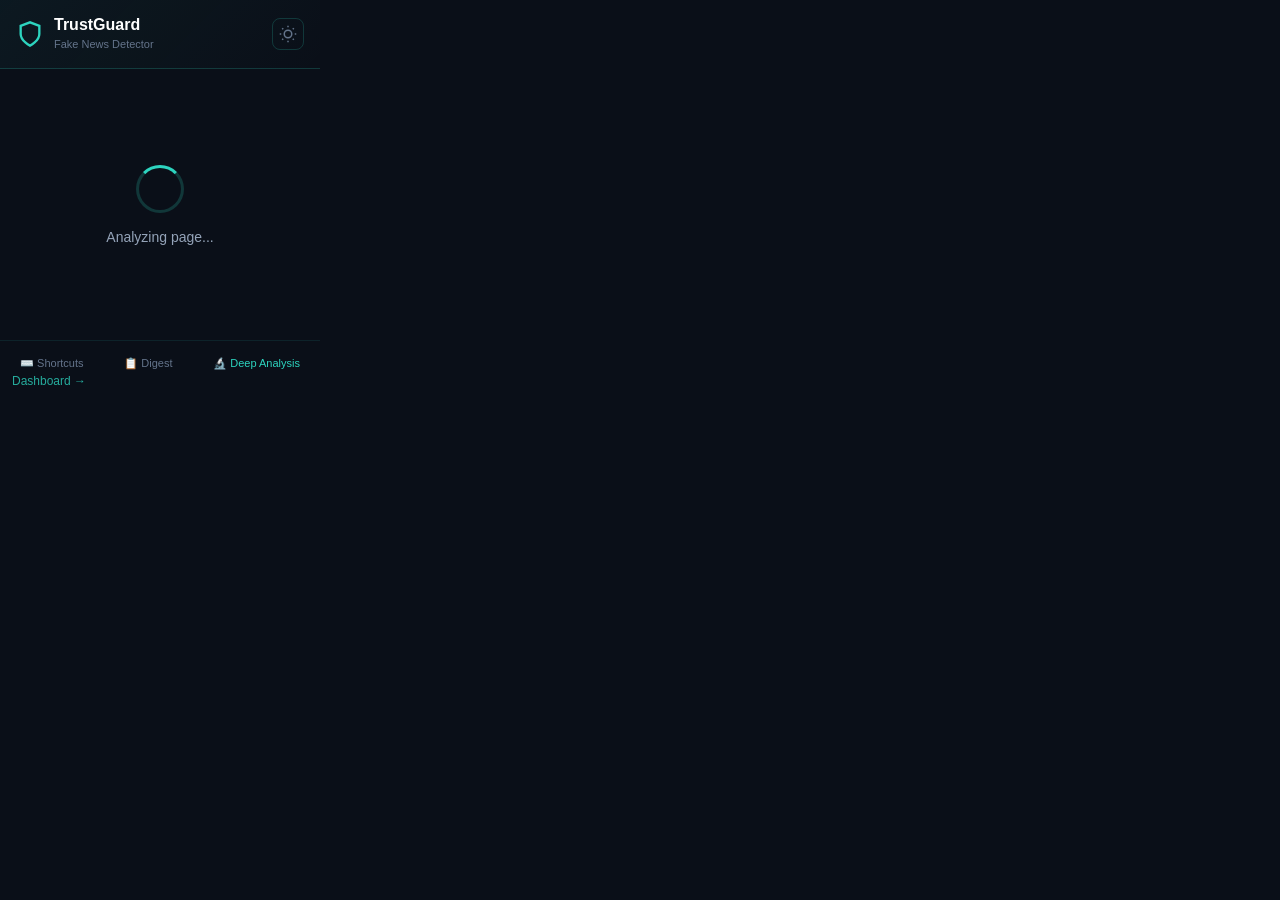
<file: trustworthy-news-finder-main/trustworthy-news-finder-main/public/extension/popup.html>
<!DOCTYPE html>
<html lang="en">
<head>
  <meta charset="UTF-8">
  <meta name="viewport" content="width=device-width, initial-scale=1.0">
  <title>TrustGuard</title>
  <link rel="stylesheet" href="popup.css">
</head>
<body>
  <div class="container">
    <header class="header">
      <div class="logo">
        <svg class="shield-icon" viewBox="0 0 24 24" fill="none" stroke="currentColor" stroke-width="2">
          <path d="M12 22s8-4 8-10V5l-8-3-8 3v7c0 6 8 10 8 10z"/>
        </svg>
        <div class="logo-text">
          <h1>TrustGuard</h1>
          <span>Fake News Detector</span>
        </div>
      </div>
      <button id="theme-toggle" class="theme-toggle" title="Toggle theme">
        <svg class="sun-icon" viewBox="0 0 24 24" fill="none" stroke="currentColor" stroke-width="2">
          <circle cx="12" cy="12" r="5"/>
          <path d="M12 1v2M12 21v2M4.22 4.22l1.42 1.42M18.36 18.36l1.42 1.42M1 12h2M21 12h2M4.22 19.78l1.42-1.42M18.36 5.64l1.42-1.42"/>
        </svg>
        <svg class="moon-icon" viewBox="0 0 24 24" fill="none" stroke="currentColor" stroke-width="2">
          <path d="M21 12.79A9 9 0 1 1 11.21 3 7 7 0 0 0 21 12.79z"/>
        </svg>
      </button>
    </header>

    <!-- Instant Score Preview -->
    <div id="instant-score" class="instant-score hidden">
      <span class="instant-icon">🔍</span>
      <span class="instant-domain">example.com</span>
      <span class="instant-status">Analyzing...</span>
    </div>

    <main class="content">
      <div id="loading" class="loading">
        <div class="spinner"></div>
        <p>Analyzing page...</p>
      </div>

      <div id="result" class="result hidden">
        <div class="score-circle">
          <svg viewBox="0 0 100 100">
            <circle class="score-bg" cx="50" cy="50" r="45"/>
            <circle id="score-progress" class="score-progress" cx="50" cy="50" r="45"/>
          </svg>
          <div class="score-value">
            <span id="score-number">0</span>
            <span class="score-label">Trust Score</span>
          </div>
        </div>

        <div id="rating-badge" class="rating-badge">
          <span id="rating-text">Analyzing...</span>
        </div>

        <div class="score-breakdown">
          <div class="score-item">
            <span class="score-item-label">Text Analysis</span>
            <div class="score-bar">
              <div id="text-bar" class="score-bar-fill"></div>
            </div>
            <span id="text-score" class="score-item-value">0</span>
          </div>
          <div class="score-item">
            <span class="score-item-label">Domain Trust</span>
            <div class="score-bar">
              <div id="domain-bar" class="score-bar-fill"></div>
            </div>
            <span id="domain-score" class="score-item-value">0</span>
          </div>
          <div class="score-item">
            <span class="score-item-label">Evidence</span>
            <div class="score-bar">
              <div id="evidence-bar" class="score-bar-fill"></div>
            </div>
            <span id="evidence-score" class="score-item-value">0</span>
          </div>
          <div class="score-item">
            <span class="score-item-label">Sentiment</span>
            <div class="score-bar">
              <div id="sentiment-bar" class="score-bar-fill"></div>
            </div>
            <span id="sentiment-score" class="score-item-value">0</span>
          </div>
        </div>

        <div id="explanation" class="explanation"></div>

        <!-- Threat Report Section -->
        <div id="threat-report" class="threat-report hidden">
          <div class="threat-report-header">
            <h3>🛡️ Threat Intelligence Report</h3>
            <button id="refresh-report" class="refresh-btn" title="Refresh report">🔄</button>
          </div>
          
          <div id="threat-summary" class="threat-summary">
            <div class="risk-indicator">
              <span class="risk-label">Risk Level:</span>
              <span id="risk-level" class="risk-badge safe">Safe</span>
            </div>
            <div class="sources-checked">
              <span>Sources checked:</span>
              <span id="sources-count">0</span>
            </div>
          </div>

          <div id="threats-list" class="threats-list">
            <!-- Threats will be populated here -->
          </div>

          <div id="recommendations" class="recommendations">
            <h4>Recommendations</h4>
            <ul id="recommendations-list"></ul>
          </div>

          <div class="report-actions">
            <button id="export-pdf" class="export-pdf-btn" title="Download PDF Report">
              📄 Export PDF
            </button>
            <button id="view-full-report" class="view-full-report-btn">
              View Full Report →
            </button>
          </div>
          
          <div id="threat-feed-status" class="threat-feed-status">
            <div class="feed-status-header">
              <span>🔄 Live Threat Feeds</span>
              <span id="feed-update-time" class="feed-update-time">--</span>
            </div>
            <div class="feed-stats">
              <span>📊 <span id="feed-db-size">0</span> known threats</span>
              <button id="update-feeds-btn" class="update-feeds-btn" title="Update Now">⟳</button>
            </div>
          </div>
        </div>
      </div>

      <div id="initial" class="initial hidden">
        <button id="analyze-btn" class="analyze-button">
          <svg viewBox="0 0 24 24" fill="none" stroke="currentColor" stroke-width="2">
            <circle cx="11" cy="11" r="8"/>
            <path d="m21 21-4.35-4.35"/>
          </svg>
          Check Trust Score
        </button>
        <p class="hint">Analyze the current page for misinformation</p>
      </div>

      <div id="error" class="error hidden">
        <p id="error-message">Something went wrong</p>
        <button id="retry-btn" class="retry-button">Try Again</button>
      </div>
    </main>

    <div id="shortcuts-panel" class="shortcuts-panel hidden">
      <div class="shortcuts-header">
        <span>Keyboard Shortcuts</span>
        <button id="close-shortcuts" class="close-shortcuts">&times;</button>
      </div>
      <div class="shortcuts-content">
        <div class="shortcut-row">
          <div class="shortcut-keys">
            <kbd>Ctrl</kbd><span>+</span><kbd>Shift</kbd><span>+</span><kbd>T</kbd>
          </div>
          <span class="shortcut-desc">Open popup</span>
        </div>
        <div class="shortcut-row">
          <div class="shortcut-keys">
            <kbd>Ctrl</kbd><span>+</span><kbd>Shift</kbd><span>+</span><kbd>A</kbd>
          </div>
          <span class="shortcut-desc">Analyze page</span>
        </div>
        <div class="shortcut-row">
          <div class="shortcut-keys">
            <kbd>Ctrl</kbd><span>+</span><kbd>Shift</kbd><span>+</span><kbd>O</kbd>
          </div>
          <span class="shortcut-desc">Toggle overlay</span>
        </div>
      </div>
      <p class="shortcuts-note">On Mac, use <kbd>⌘ Cmd</kbd> instead of <kbd>Ctrl</kbd></p>
    </div>

    <!-- Notification Digest Summary -->
    <div id="digest-panel" class="digest-panel hidden">
      <div class="digest-header">
        <span>📋 Today's Alert Digest</span>
        <button id="close-digest" class="close-shortcuts">&times;</button>
      </div>
      <div class="digest-filter-row">
        <label for="digest-severity-filter">Filter:</label>
        <select id="digest-severity-filter" class="digest-filter-select">
          <option value="all">All Severities</option>
          <option value="critical">🔴 Critical</option>
          <option value="high">🟠 High</option>
          <option value="medium">🟡 Medium</option>
          <option value="low">🟢 Low</option>
        </select>
      </div>
      <div id="digest-stats" class="digest-stats">
        <div class="digest-stat">
          <span class="digest-stat-value" id="digest-total">0</span>
          <span class="digest-stat-label">Total</span>
        </div>
        <div class="digest-stat">
          <span class="digest-stat-value" id="digest-browser">0</span>
          <span class="digest-stat-label">Browser</span>
        </div>
        <div class="digest-stat">
          <span class="digest-stat-value" id="digest-email">0</span>
          <span class="digest-stat-label">Email</span>
        </div>
        <div class="digest-stat">
          <span class="digest-stat-value" id="digest-sound">0</span>
          <span class="digest-stat-label">Sound</span>
        </div>
      </div>
      <!-- Severity Chart (7-day) -->
      <div id="digest-chart-container" class="digest-chart-container">
        <h4 class="digest-chart-title">📊 7-Day Alert Trend</h4>
        <canvas id="digest-severity-chart" width="320" height="120"></canvas>
      </div>
      <div id="digest-list" class="digest-list">
        <p class="digest-empty">No alerts today</p>
      </div>
      <div class="digest-actions">
        <button id="export-digest-csv" class="digest-export-btn">📥 Export CSV</button>
        <button id="clear-digest" class="digest-clear-btn">Clear Digest</button>
      </div>
    </div>

    <!-- Deep Analysis Panel -->
    <div id="deep-analysis-panel" class="deep-analysis-panel hidden">
      <div class="digest-header">
        <span>🔬 Deep Content Analysis</span>
        <button id="close-deep-analysis" class="close-shortcuts">&times;</button>
      </div>
      <div id="deep-analysis-loading" class="deep-analysis-loading hidden">
        <div class="spinner"></div>
        <p>AI is analyzing content in depth...</p>
      </div>
      <div id="deep-analysis-result" class="deep-analysis-result"></div>
      <div id="deep-analysis-empty" class="deep-analysis-empty">
        <p>Analyze a page first, then click "Deep Analysis" to get AI-powered claim verification, bias detection, and source credibility assessment.</p>
      </div>
    </div>

    <footer class="footer">
      <button id="show-shortcuts" class="shortcuts-toggle">⌨️ Shortcuts</button>
      <button id="show-digest" class="shortcuts-toggle">📋 Digest</button>
      <button id="show-deep-analysis" class="shortcuts-toggle deep-analysis-toggle">🔬 Deep Analysis</button>
      <a href="https://trustguard.app" target="_blank" class="footer-link">
        Dashboard →
      </a>
    </footer>
  </div>
  <script src="popup.js"></script>
</body>
</html>
</file>
<file: trustworthy-news-finder-main/trustworthy-news-finder-main/public/extension/popup.css>
/* Digest filter row */
.digest-filter-row {
  display: flex;
  align-items: center;
  gap: 8px;
  padding: 6px 14px;
  border-bottom: 1px solid var(--border-subtle, rgba(45,212,191,0.1));
}
.digest-filter-row label {
  font-size: 11px;
  color: var(--text-muted, #64748b);
}
.digest-filter-select {
  flex: 1;
  padding: 4px 8px;
  font-size: 11px;
  background: var(--bg-secondary, #1e293b);
  color: var(--text-secondary, #e2e8f0);
  border: 1px solid var(--border-color, rgba(45,212,191,0.2));
  border-radius: 6px;
  outline: none;
}
.digest-filter-select:focus {
  border-color: var(--accent, #2dd4bf);
}

:root {
  --bg-primary: #0a0f18;
  --bg-secondary: #1e293b;
  --bg-tertiary: rgba(255, 255, 255, 0.03);
  --text-primary: #fff;
  --text-secondary: #e2e8f0;
  --text-muted: #64748b;
  --text-subtle: #94a3b8;
  --accent: #2dd4bf;
  --accent-secondary: #14b8a6;
  --border-color: rgba(45, 212, 191, 0.2);
  --border-subtle: rgba(45, 212, 191, 0.1);
  --success: #22c55e;
  --warning: #facc15;
  --danger: #ef4444;
}

/* Instant Score Preview */
.instant-score {
  display: flex;
  align-items: center;
  gap: 10px;
  padding: 10px 16px;
  background: linear-gradient(135deg, rgba(45, 212, 191, 0.1) 0%, rgba(45, 212, 191, 0.05) 100%);
  border-bottom: 1px solid var(--border-color);
  animation: slideDown 0.3s ease-out;
}

.instant-score.hidden {
  display: none;
}

.instant-score.trusted {
  background: linear-gradient(135deg, rgba(34, 197, 94, 0.15) 0%, rgba(34, 197, 94, 0.05) 100%);
}

.instant-score.suspicious {
  background: linear-gradient(135deg, rgba(239, 68, 68, 0.15) 0%, rgba(239, 68, 68, 0.05) 100%);
}

.instant-score.analyzing {
  background: linear-gradient(135deg, rgba(45, 212, 191, 0.1) 0%, rgba(45, 212, 191, 0.05) 100%);
}

.instant-icon {
  font-size: 18px;
  animation: pulse 1.5s ease-in-out infinite;
}

.instant-score.trusted .instant-icon,
.instant-score.suspicious .instant-icon {
  animation: none;
}

.instant-domain {
  flex: 1;
  font-size: 12px;
  font-weight: 500;
  color: var(--text-primary);
  overflow: hidden;
  text-overflow: ellipsis;
  white-space: nowrap;
}

.instant-status {
  font-size: 11px;
  font-weight: 600;
  text-transform: uppercase;
  letter-spacing: 0.5px;
  color: var(--accent);
}

.instant-score.trusted .instant-status {
  color: var(--success);
}

.instant-score.suspicious .instant-status {
  color: var(--danger);
}

@keyframes slideDown {
  from {
    opacity: 0;
    transform: translateY(-10px);
  }
  to {
    opacity: 1;
    transform: translateY(0);
  }
}

@keyframes pulse {
  0%, 100% {
    opacity: 1;
    transform: scale(1);
  }
  50% {
    opacity: 0.7;
    transform: scale(1.1);
  }
}

.light-theme {
  --bg-primary: #f8fafc;
  --bg-secondary: #ffffff;
  --bg-tertiary: rgba(0, 0, 0, 0.03);
  --text-primary: #0f172a;
  --text-secondary: #1e293b;
  --text-muted: #64748b;
  --text-subtle: #94a3b8;
  --accent: #0d9488;
  --accent-secondary: #14b8a6;
  --border-color: rgba(13, 148, 136, 0.2);
  --border-subtle: rgba(13, 148, 136, 0.1);
}

* {
  margin: 0;
  padding: 0;
  box-sizing: border-box;
}

body {
  font-family: 'Inter', -apple-system, BlinkMacSystemFont, 'Segoe UI', Roboto, sans-serif;
  background: var(--bg-primary);
  color: var(--text-secondary);
  width: 320px;
  min-height: 400px;
  transition: background 0.3s, color 0.3s;
}

.container {
  display: flex;
  flex-direction: column;
  min-height: 400px;
}

.header {
  padding: 16px;
  border-bottom: 1px solid var(--border-color);
  background: linear-gradient(135deg, rgba(45, 212, 191, 0.05) 0%, transparent 100%);
  display: flex;
  justify-content: space-between;
  align-items: center;
}

.logo {
  display: flex;
  align-items: center;
  gap: 10px;
}

.shield-icon {
  width: 28px;
  height: 28px;
  color: var(--accent);
}

.logo-text h1 {
  font-size: 16px;
  font-weight: 700;
  color: var(--text-primary);
}

.logo-text span {
  font-size: 11px;
  color: var(--text-muted);
}

/* Theme Toggle */
.theme-toggle {
  background: none;
  border: 1px solid var(--border-color);
  border-radius: 8px;
  padding: 6px;
  cursor: pointer;
  color: var(--text-muted);
  transition: all 0.2s;
  display: flex;
  align-items: center;
  justify-content: center;
}

.theme-toggle:hover {
  background: var(--bg-tertiary);
  color: var(--accent);
  border-color: var(--accent);
}

.theme-toggle svg {
  width: 18px;
  height: 18px;
}

.theme-toggle .moon-icon {
  display: none;
}

.light-theme .theme-toggle .sun-icon {
  display: none;
}

.light-theme .theme-toggle .moon-icon {
  display: block;
}

.content {
  flex: 1;
  padding: 20px;
  display: flex;
  flex-direction: column;
  align-items: center;
  justify-content: center;
}

.content {
  flex: 1;
  padding: 20px;
  display: flex;
  flex-direction: column;
  align-items: center;
  justify-content: center;
}

.hidden {
  display: none !important;
}

/* Loading State */
.loading {
  text-align: center;
}

.spinner {
  width: 48px;
  height: 48px;
  border: 3px solid rgba(45, 212, 191, 0.2);
  border-top-color: #2dd4bf;
  border-radius: 50%;
  animation: spin 1s linear infinite;
  margin: 0 auto 16px;
}

@keyframes spin {
  to { transform: rotate(360deg); }
}

.loading p {
  color: var(--text-subtle);
  font-size: 14px;
}

/* Initial State */
.initial {
  text-align: center;
}

.analyze-button {
  display: flex;
  align-items: center;
  gap: 8px;
  padding: 14px 24px;
  background: linear-gradient(135deg, var(--accent) 0%, var(--accent-secondary) 100%);
  color: var(--bg-primary);
  border: none;
  border-radius: 12px;
  font-size: 15px;
  font-weight: 600;
  cursor: pointer;
  transition: all 0.2s;
  box-shadow: 0 4px 20px rgba(45, 212, 191, 0.3);
}

.analyze-button:hover {
  transform: translateY(-2px);
  box-shadow: 0 6px 24px rgba(45, 212, 191, 0.4);
}

.analyze-button svg {
  width: 18px;
  height: 18px;
}

.hint {
  margin-top: 12px;
  font-size: 12px;
  color: var(--text-muted);
}

/* Result State */
.result {
  width: 100%;
  text-align: center;
}

.score-circle {
  position: relative;
  width: 120px;
  height: 120px;
  margin: 0 auto 16px;
}

.score-circle svg {
  transform: rotate(-90deg);
}

.score-bg {
  fill: none;
  stroke: rgba(45, 212, 191, 0.1);
  stroke-width: 8;
}

.score-progress {
  fill: none;
  stroke: #2dd4bf;
  stroke-width: 8;
  stroke-linecap: round;
  stroke-dasharray: 283;
  stroke-dashoffset: 283;
  transition: stroke-dashoffset 1s ease-out, stroke 0.3s;
}

.score-value {
  position: absolute;
  inset: 0;
  display: flex;
  flex-direction: column;
  align-items: center;
  justify-content: center;
}

#score-number {
  font-size: 32px;
  font-weight: 700;
  color: #fff;
}

.score-label {
  font-size: 10px;
  color: #64748b;
  text-transform: uppercase;
  letter-spacing: 0.5px;
}

.rating-badge {
  display: inline-block;
  padding: 6px 16px;
  border-radius: 20px;
  font-size: 13px;
  font-weight: 600;
  margin-bottom: 20px;
  text-transform: uppercase;
  letter-spacing: 0.5px;
}

.rating-badge.trustworthy {
  background: rgba(34, 197, 94, 0.15);
  color: #22c55e;
  border: 1px solid rgba(34, 197, 94, 0.3);
}

.rating-badge.mostly-reliable {
  background: rgba(45, 212, 191, 0.15);
  color: #2dd4bf;
  border: 1px solid rgba(45, 212, 191, 0.3);
}

.rating-badge.questionable {
  background: rgba(250, 204, 21, 0.15);
  color: #facc15;
  border: 1px solid rgba(250, 204, 21, 0.3);
}

.rating-badge.unreliable {
  background: rgba(251, 146, 60, 0.15);
  color: #fb923c;
  border: 1px solid rgba(251, 146, 60, 0.3);
}

.rating-badge.likely-false {
  background: rgba(239, 68, 68, 0.15);
  color: #ef4444;
  border: 1px solid rgba(239, 68, 68, 0.3);
}

.score-breakdown {
  text-align: left;
  background: rgba(255, 255, 255, 0.03);
  border-radius: 12px;
  padding: 12px;
  margin-bottom: 16px;
}

.score-item {
  display: grid;
  grid-template-columns: 80px 1fr 30px;
  align-items: center;
  gap: 8px;
  padding: 6px 0;
}

.score-item-label {
  font-size: 11px;
  color: var(--text-subtle);
}

.score-bar {
  height: 6px;
  background: var(--border-subtle);
  border-radius: 3px;
  overflow: hidden;
}

.score-bar-fill {
  height: 100%;
  background: linear-gradient(90deg, var(--accent), var(--accent-secondary));
  border-radius: 3px;
  width: 0%;
  transition: width 0.8s ease-out;
}

.score-item-value {
  font-size: 12px;
  font-weight: 600;
  color: var(--text-primary);
  text-align: right;
}

.explanation {
  font-size: 12px;
  color: var(--text-subtle);
  line-height: 1.5;
  text-align: left;
  background: var(--bg-tertiary);
  border-radius: 8px;
  padding: 12px;
  border-left: 3px solid var(--accent);
}

.score-item-value {
  font-size: 12px;
  font-weight: 600;
  color: #fff;
  text-align: right;
}

/* Error State */
.error {
  text-align: center;
}

#error-message {
  color: #ef4444;
  margin-bottom: 16px;
}

.retry-button {
  padding: 10px 20px;
  background: transparent;
  color: var(--accent);
  border: 1px solid var(--accent);
  border-radius: 8px;
  font-size: 14px;
  cursor: pointer;
  transition: all 0.2s;
}

.retry-button:hover {
  background: var(--border-subtle);
}

.footer {
  padding: 12px;
  border-top: 1px solid rgba(45, 212, 191, 0.1);
  display: flex;
  justify-content: space-between;
  align-items: center;
}

.shortcuts-toggle {
  background: none;
  border: none;
  color: #64748b;
  font-size: 11px;
  cursor: pointer;
  padding: 4px 8px;
  border-radius: 4px;
  transition: all 0.2s;
}

.shortcuts-toggle:hover {
  background: rgba(45, 212, 191, 0.1);
  color: #2dd4bf;
}

/* Notification Digest Panel */
.digest-panel {
  border-top: 1px solid var(--border-color);
  background: var(--bg-secondary);
  padding: 12px;
  max-height: 280px;
  overflow-y: auto;
}

.digest-header {
  display: flex;
  justify-content: space-between;
  align-items: center;
  font-size: 13px;
  font-weight: 600;
  color: var(--text-primary);
  margin-bottom: 10px;
}

.digest-stats {
  display: grid;
  grid-template-columns: repeat(4, 1fr);
  gap: 6px;
  margin-bottom: 10px;
}

.digest-stat {
  background: var(--bg-tertiary);
  border-radius: 8px;
  padding: 6px 4px;
  text-align: center;
  border: 1px solid var(--border-subtle);
}

.digest-stat-value {
  display: block;
  font-size: 16px;
  font-weight: 700;
  color: var(--accent);
}

.digest-stat-label {
  display: block;
  font-size: 9px;
  color: var(--text-muted);
  text-transform: uppercase;
  letter-spacing: 0.5px;
}

.digest-list {
  max-height: 120px;
  overflow-y: auto;
}

.digest-item {
  display: flex;
  align-items: center;
  gap: 6px;
  padding: 5px 0;
  border-bottom: 1px solid var(--border-subtle);
  font-size: 11px;
  color: var(--text-secondary);
}

.digest-item-severity {
  font-size: 8px;
  flex-shrink: 0;
}

.digest-severity-critical {
  border-left: 2px solid #ef4444;
  padding-left: 4px;
}

.digest-severity-high {
  border-left: 2px solid #fb923c;
  padding-left: 4px;
}

.digest-severity-medium {
  border-left: 2px solid #facc15;
  padding-left: 4px;
}

.digest-severity-low {
  border-left: 2px solid #22c55e;
  padding-left: 4px;
}

.digest-item:last-child {
  border-bottom: none;
}

.digest-item-icon {
  font-size: 12px;
  flex-shrink: 0;
}

.digest-item-text {
  flex: 1;
  overflow: hidden;
  text-overflow: ellipsis;
  white-space: nowrap;
}

.digest-item-time {
  font-size: 9px;
  color: var(--text-muted);
  flex-shrink: 0;
}

.digest-empty {
  text-align: center;
  color: var(--text-muted);
  font-size: 12px;
  padding: 12px;
}

.digest-actions {
  display: flex;
  gap: 6px;
  margin-top: 8px;
}

.digest-export-btn {
  flex: 1;
  padding: 6px;
  background: linear-gradient(135deg, rgba(45, 212, 191, 0.15), rgba(45, 212, 191, 0.05));
  border: 1px solid var(--border-color);
  border-radius: 6px;
  color: var(--accent);
  font-size: 11px;
  cursor: pointer;
  transition: all 0.2s;
}

.digest-export-btn:hover {
  background: rgba(45, 212, 191, 0.2);
  border-color: var(--accent);
}

.digest-clear-btn {
  flex: 1;
  padding: 6px;
  background: transparent;
  border: 1px solid var(--border-color);
  border-radius: 6px;
  color: var(--text-muted);
  font-size: 11px;
  cursor: pointer;
  transition: all 0.2s;
}

.digest-clear-btn:hover {
  background: var(--bg-tertiary);
  color: var(--accent);
  border-color: var(--accent);
}

.footer-link {
  font-size: 12px;
  color: #2dd4bf;
  text-decoration: none;
  opacity: 0.8;
  transition: opacity 0.2s;
}

.footer-link:hover {
  opacity: 1;
}

/* Shortcuts Panel */
.shortcuts-panel {
  position: absolute;
  bottom: 48px;
  left: 12px;
  right: 12px;
  background: var(--bg-secondary);
  border: 1px solid var(--border-color);
  border-radius: 12px;
  padding: 12px;
  box-shadow: 0 -4px 20px rgba(0, 0, 0, 0.3);
  z-index: 10;
}

.shortcuts-panel.hidden {
  display: none;
}

.shortcuts-header {
  display: flex;
  justify-content: space-between;
  align-items: center;
  margin-bottom: 12px;
  padding-bottom: 8px;
  border-bottom: 1px solid var(--border-subtle);
}

.shortcuts-header span {
  font-size: 12px;
  font-weight: 600;
  color: var(--text-primary);
  text-transform: uppercase;
  letter-spacing: 0.5px;
}

.close-shortcuts {
  background: none;
  border: none;
  color: var(--text-muted);
  font-size: 18px;
  cursor: pointer;
  padding: 0;
  line-height: 1;
}

.close-shortcuts:hover {
  color: var(--text-subtle);
}

.shortcuts-content {
  display: flex;
  flex-direction: column;
  gap: 8px;
}

.shortcut-row {
  display: flex;
  justify-content: space-between;
  align-items: center;
  padding: 6px 0;
}

.shortcut-keys {
  display: flex;
  align-items: center;
  gap: 4px;
}

.shortcut-keys kbd {
  padding: 3px 6px;
  background: var(--border-subtle);
  border: 1px solid var(--border-color);
  border-radius: 4px;
  font-family: monospace;
  font-size: 10px;
  color: var(--accent);
}

.shortcut-keys span {
  color: var(--text-muted);
  font-size: 10px;
}

.shortcut-desc {
  font-size: 11px;
  color: var(--text-subtle);
}

.shortcuts-note {
  margin-top: 10px;
  font-size: 10px;
  color: var(--text-muted);
  text-align: center;
}

.shortcuts-note kbd {
  padding: 2px 5px;
  background: var(--border-subtle);
  border: 1px solid var(--border-color);
  border-radius: 3px;
  font-family: monospace;
  font-size: 9px;
  color: var(--text-subtle);
}

/* Threat Report Styles */
.threat-report {
  width: 100%;
  margin-top: 16px;
  padding-top: 16px;
  border-top: 1px solid var(--border-color);
  text-align: left;
}

.threat-report-header {
  display: flex;
  justify-content: space-between;
  align-items: center;
  margin-bottom: 12px;
}

.threat-report-header h3 {
  font-size: 13px;
  font-weight: 600;
  color: var(--text-primary);
}

.refresh-btn {
  background: none;
  border: 1px solid var(--border-color);
  border-radius: 6px;
  padding: 4px 8px;
  cursor: pointer;
  font-size: 12px;
  transition: all 0.2s;
}

.refresh-btn:hover {
  background: var(--bg-tertiary);
  border-color: var(--accent);
}

.threat-summary {
  display: flex;
  justify-content: space-between;
  align-items: center;
  padding: 10px;
  background: var(--bg-tertiary);
  border-radius: 8px;
  margin-bottom: 12px;
}

.risk-indicator {
  display: flex;
  align-items: center;
  gap: 8px;
}

.risk-label {
  font-size: 11px;
  color: var(--text-muted);
}

.risk-badge {
  padding: 3px 10px;
  border-radius: 12px;
  font-size: 10px;
  font-weight: 600;
  text-transform: uppercase;
}

.risk-badge.safe {
  background: rgba(34, 197, 94, 0.15);
  color: #22c55e;
}

.risk-badge.low {
  background: rgba(45, 212, 191, 0.15);
  color: #2dd4bf;
}

.risk-badge.medium {
  background: rgba(250, 204, 21, 0.15);
  color: #facc15;
}

.risk-badge.high {
  background: rgba(251, 146, 60, 0.15);
  color: #fb923c;
}

.risk-badge.critical {
  background: rgba(239, 68, 68, 0.15);
  color: #ef4444;
}

.sources-checked {
  font-size: 11px;
  color: var(--text-muted);
}

.sources-checked span:last-child {
  color: var(--accent);
  font-weight: 600;
}

.threats-list {
  margin-bottom: 12px;
  max-height: 150px;
  overflow-y: auto;
}

.threat-item {
  display: flex;
  align-items: flex-start;
  gap: 10px;
  padding: 10px;
  background: var(--bg-tertiary);
  border-radius: 8px;
  margin-bottom: 8px;
  border-left: 3px solid transparent;
}

.threat-item.critical {
  border-left-color: #ef4444;
}

.threat-item.high {
  border-left-color: #fb923c;
}

.threat-item.medium {
  border-left-color: #facc15;
}

.threat-item.low {
  border-left-color: #2dd4bf;
}

.threat-icon {
  font-size: 16px;
  flex-shrink: 0;
}

.threat-details {
  flex: 1;
  min-width: 0;
}

.threat-source {
  font-size: 10px;
  color: var(--text-muted);
  text-transform: uppercase;
  letter-spacing: 0.5px;
}

.threat-type {
  font-size: 12px;
  font-weight: 600;
  color: var(--text-primary);
  margin: 2px 0;
}

.threat-description {
  font-size: 11px;
  color: var(--text-subtle);
  line-height: 1.4;
}

.threat-severity {
  font-size: 9px;
  padding: 2px 6px;
  border-radius: 4px;
  text-transform: uppercase;
  font-weight: 600;
}

.threat-severity.critical {
  background: rgba(239, 68, 68, 0.15);
  color: #ef4444;
}

.threat-severity.high {
  background: rgba(251, 146, 60, 0.15);
  color: #fb923c;
}

.threat-severity.medium {
  background: rgba(250, 204, 21, 0.15);
  color: #facc15;
}

.threat-severity.low {
  background: rgba(45, 212, 191, 0.15);
  color: #2dd4bf;
}

.no-threats {
  text-align: center;
  padding: 20px;
  color: var(--text-muted);
  font-size: 12px;
}

.no-threats .check-icon {
  font-size: 24px;
  display: block;
  margin-bottom: 8px;
}

.recommendations {
  background: var(--bg-tertiary);
  border-radius: 8px;
  padding: 12px;
  margin-bottom: 12px;
}

.recommendations h4 {
  font-size: 11px;
  color: var(--text-muted);
  text-transform: uppercase;
  margin-bottom: 8px;
}

.recommendations ul {
  list-style: none;
}

.recommendations li {
  font-size: 11px;
  color: var(--text-subtle);
  padding: 6px 0;
  padding-left: 20px;
  position: relative;
  border-bottom: 1px solid var(--border-subtle);
}

.recommendations li:last-child {
  border-bottom: none;
}

.recommendations li::before {
  content: '→';
  position: absolute;
  left: 0;
  color: var(--accent);
}

.recommendations li.high-priority::before {
  content: '⚠️';
}

.report-actions {
  display: flex;
  gap: 8px;
  margin-bottom: 12px;
}

.export-pdf-btn {
  flex: 1;
  padding: 10px;
  background: linear-gradient(135deg, #3b82f6 0%, #1d4ed8 100%);
  border: none;
  border-radius: 8px;
  color: white;
  font-size: 12px;
  font-weight: 500;
  cursor: pointer;
  transition: all 0.2s;
}

.export-pdf-btn:hover {
  transform: translateY(-1px);
  box-shadow: 0 4px 12px rgba(59, 130, 246, 0.4);
}

.export-pdf-btn:disabled {
  opacity: 0.6;
  cursor: not-allowed;
  transform: none;
}

.view-full-report-btn {
  flex: 1;
  padding: 10px;
  background: var(--bg-tertiary);
  border: 1px solid var(--border-color);
  border-radius: 8px;
  color: var(--accent);
  font-size: 12px;
  font-weight: 500;
  cursor: pointer;
  transition: all 0.2s;
}

.view-full-report-btn:hover {
  background: var(--border-subtle);
  border-color: var(--accent);
}

/* Threat Feed Status */
.threat-feed-status {
  background: var(--bg-tertiary);
  border: 1px solid var(--border-subtle);
  border-radius: 8px;
  padding: 10px;
  margin-top: 8px;
}

.feed-status-header {
  display: flex;
  justify-content: space-between;
  align-items: center;
  margin-bottom: 8px;
  font-size: 11px;
}

.feed-status-header > span:first-child {
  color: var(--text-primary);
  font-weight: 500;
}

.feed-update-time {
  color: var(--text-muted);
  font-size: 10px;
}

.feed-stats {
  display: flex;
  justify-content: space-between;
  align-items: center;
  font-size: 11px;
  color: var(--text-subtle);
}

.feed-stats span:first-child {
  display: flex;
  align-items: center;
  gap: 4px;
}

#feed-db-size {
  color: var(--accent);
  font-weight: 600;
}

.update-feeds-btn {
  background: none;
  border: 1px solid var(--border-color);
  border-radius: 4px;
  padding: 3px 8px;
  font-size: 12px;
  cursor: pointer;
  color: var(--text-muted);
  transition: all 0.2s;
}

.update-feeds-btn:hover {
  background: var(--border-subtle);
  color: var(--accent);
  border-color: var(--accent);
}

.update-feeds-btn.updating {
  animation: spin 1s linear infinite;
}

@keyframes spin {
  to { transform: rotate(360deg); }
}

/* Digest Chart */
.digest-chart-container {
  padding: 10px 14px;
  border-bottom: 1px solid var(--border-subtle);
}
.digest-chart-title {
  font-size: 11px;
  color: var(--text-subtle);
  margin: 0 0 6px;
  font-weight: 500;
}
#digest-severity-chart {
  width: 100%;
  height: 120px;
  display: block;
}

/* Snooze button */
.digest-snooze-btn {
  background: none;
  border: none;
  cursor: pointer;
  font-size: 12px;
  padding: 2px 4px;
  border-radius: 4px;
  opacity: 0.6;
  transition: opacity 0.2s;
  flex-shrink: 0;
}
.digest-snooze-btn:hover {
  opacity: 1;
  background: var(--bg-secondary);
}
.digest-snoozed {
  opacity: 0.4;
}

/* Deep Analysis Panel */
.deep-analysis-panel {
  background: var(--bg-primary);
  border-top: 1px solid var(--border-color);
  padding: 0;
  max-height: 500px;
  overflow-y: auto;
}
.deep-analysis-panel .digest-header {
  position: sticky;
  top: 0;
  z-index: 2;
  background: var(--bg-primary);
}
.deep-analysis-loading {
  display: flex;
  flex-direction: column;
  align-items: center;
  padding: 30px;
  gap: 12px;
  color: var(--text-subtle);
  font-size: 12px;
}
.deep-analysis-empty {
  padding: 20px 16px;
  text-align: center;
  color: var(--text-muted);
  font-size: 12px;
  line-height: 1.5;
}
.deep-analysis-result {
  padding: 12px 14px;
}
.deep-overview {
  display: flex;
  align-items: center;
  justify-content: space-between;
  margin-bottom: 12px;
}
.deep-badge {
  padding: 4px 12px;
  border-radius: 12px;
  font-size: 12px;
  font-weight: 600;
  text-transform: capitalize;
}
.deep-confidence {
  display: flex;
  flex-direction: column;
  align-items: flex-end;
  font-size: 10px;
  color: var(--text-muted);
}
.deep-confidence strong {
  font-size: 18px;
  color: var(--accent);
}
.deep-section {
  margin-bottom: 12px;
  padding: 10px;
  background: var(--bg-tertiary);
  border-radius: 8px;
}
.deep-section h4 {
  font-size: 11px;
  color: var(--text-primary);
  margin-bottom: 6px;
  text-transform: uppercase;
  letter-spacing: 0.3px;
}
.deep-section p, .deep-section li {
  font-size: 11px;
  color: var(--text-secondary);
  line-height: 1.5;
}
.deep-section ul {
  list-style: none;
  padding: 0;
  margin: 0;
}
.deep-section li {
  padding: 3px 0;
}
.deep-claim {
  padding: 8px 0;
  border-bottom: 1px solid var(--border-subtle);
}
.deep-claim:last-child { border-bottom: none; }
.deep-claim-badge {
  display: inline-block;
  padding: 2px 8px;
  border-radius: 8px;
  font-size: 9px;
  font-weight: 600;
  text-transform: uppercase;
  margin-bottom: 4px;
}
.deep-claim-text {
  font-size: 11px;
  color: var(--text-primary);
  font-weight: 500;
  margin-bottom: 2px;
}
.deep-claim-explain {
  font-size: 10px;
  color: var(--text-muted);
  line-height: 1.4;
}
.deep-recommendation {
  border-left: 3px solid var(--accent);
}
.deep-error {
  padding: 16px;
  text-align: center;
  color: var(--danger);
  font-size: 12px;
}
.deep-factcheck {
  font-size: 11px;
  padding: 4px 0;
  color: var(--text-secondary);
  border-bottom: 1px solid var(--border-subtle);
}
.deep-factcheck:last-child { border-bottom: none; }
.deep-analysis-toggle {
  color: var(--accent) !important;
}
.footer {
  flex-wrap: wrap;
}
</file>
